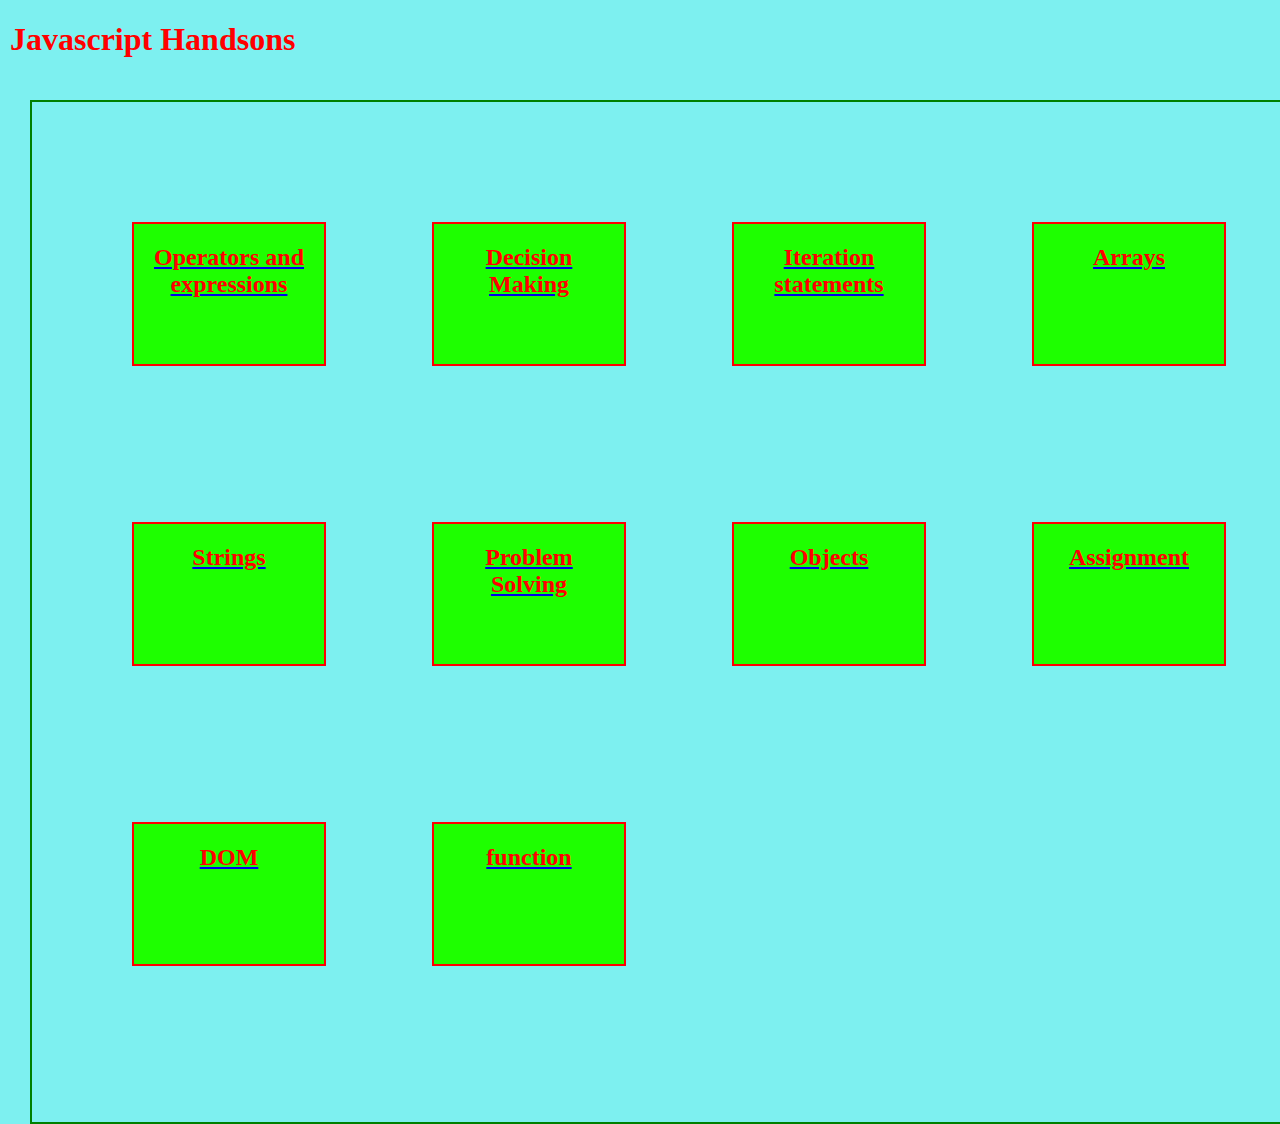
<file: index.html>
<!DOCTYPE html>
<html lang="en">
<head>
    <title>Javascript Handson EA23</title>
    <script src="index.js"></script>
    <link rel="stylesheet" href="style.css">
    
</head>
<body>
<h1>Javascript Handsons</h1>

<div class="head">

<div class="h1">
    <a href="OE.html"><h2>Operators and expressions</h2></a>
</div>

<div class="h2">
        <a href="DC.html"><h2>Decision Making</h2></a>
</div>

<div class="h3">
  <a href="IS.html"><h2>Iteration statements</h2></a>
</div>

<div class="h4">
   <a href="Arrays.html"> <h2>Arrays</h2></a>
</div>

<div class="h5">
        <a href="Strings.html"><h2>Strings</h2></a>
</div>

<div class="h6">
        <a href="Ps.html"><h2>Problem Solving</h2></a>
</div>

<div class="h7">
        <a href="Objects.html"><h2>Objects</h2></a>
        </div>

<div class="h8">
        <a href="Assignments.html"><h2>Assignment</h2></a>
        </div>
<div class="h9">
        <a href="dom.html"><h2>DOM</h2></a>
</div>

<div class="h10">
                <a href="function.html"><h2>function</h2></a>
        </div>














</div>
    
</body>
</html>
</file>
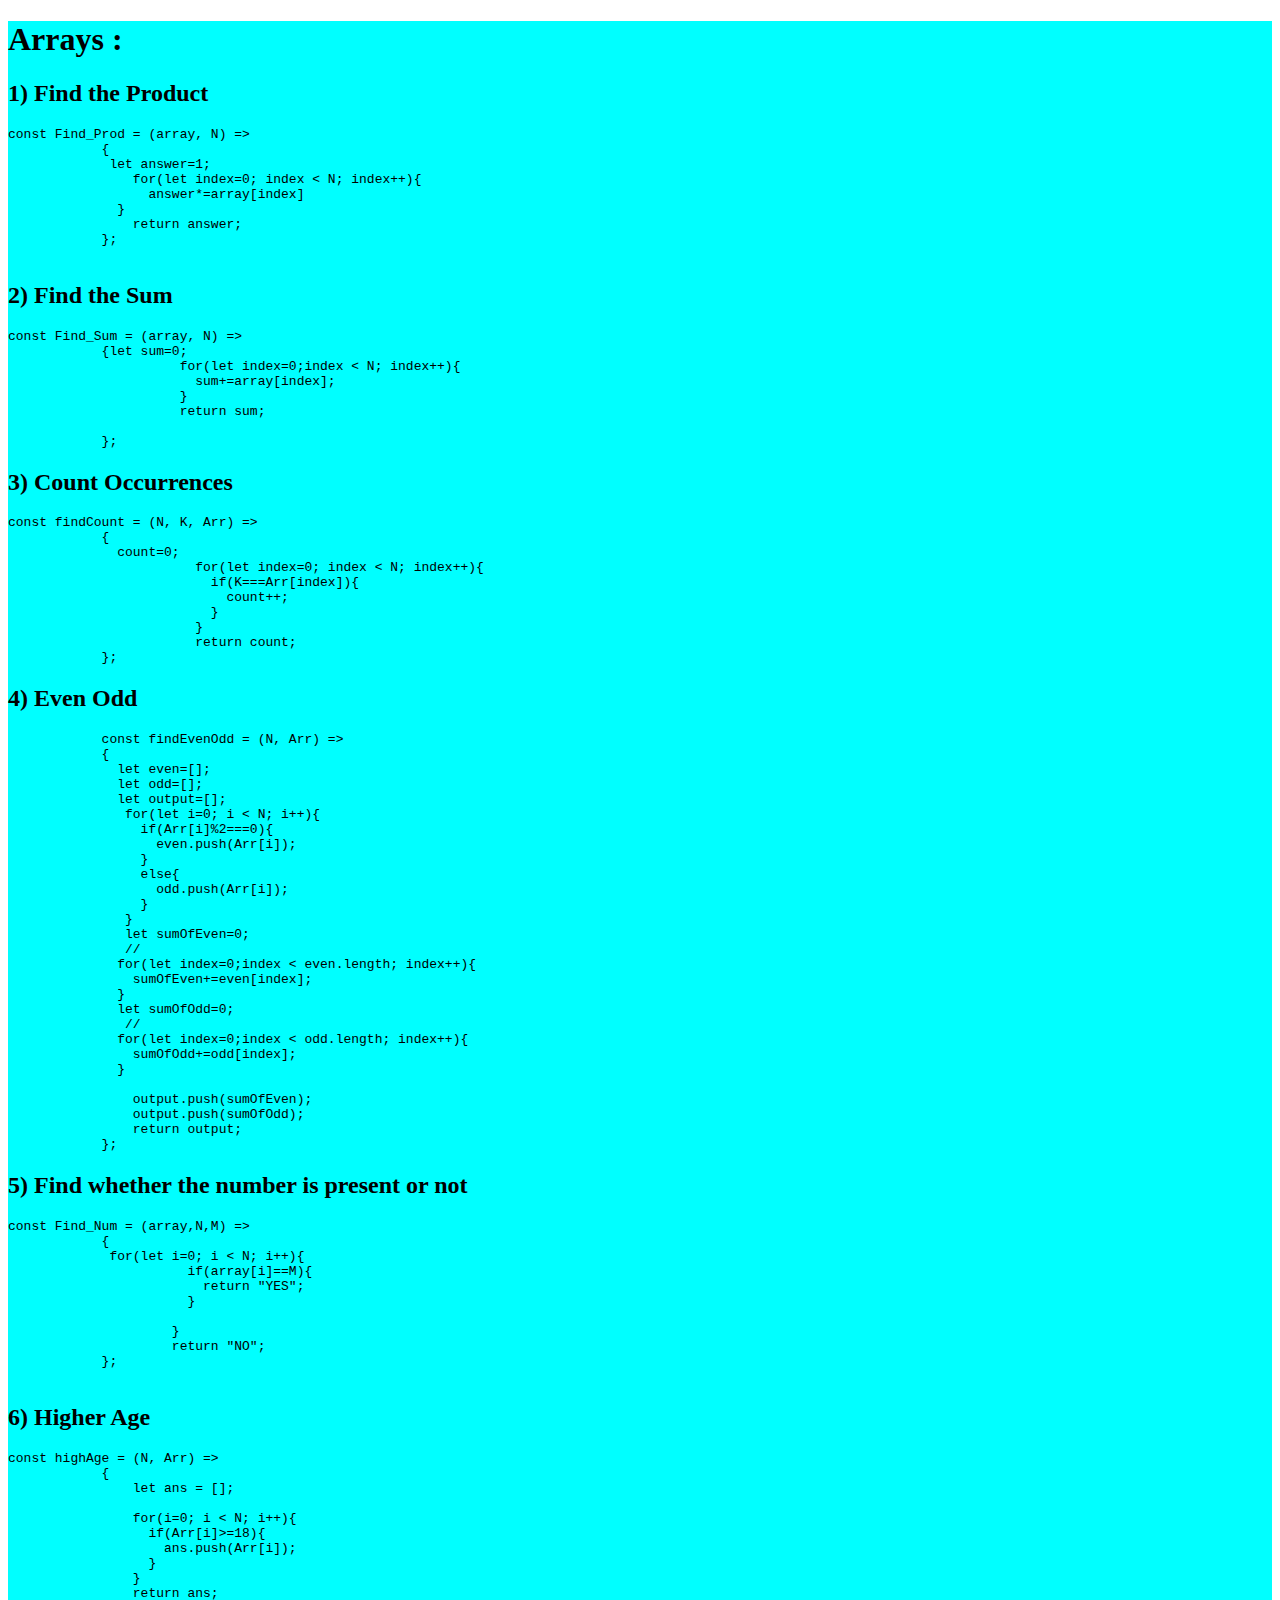
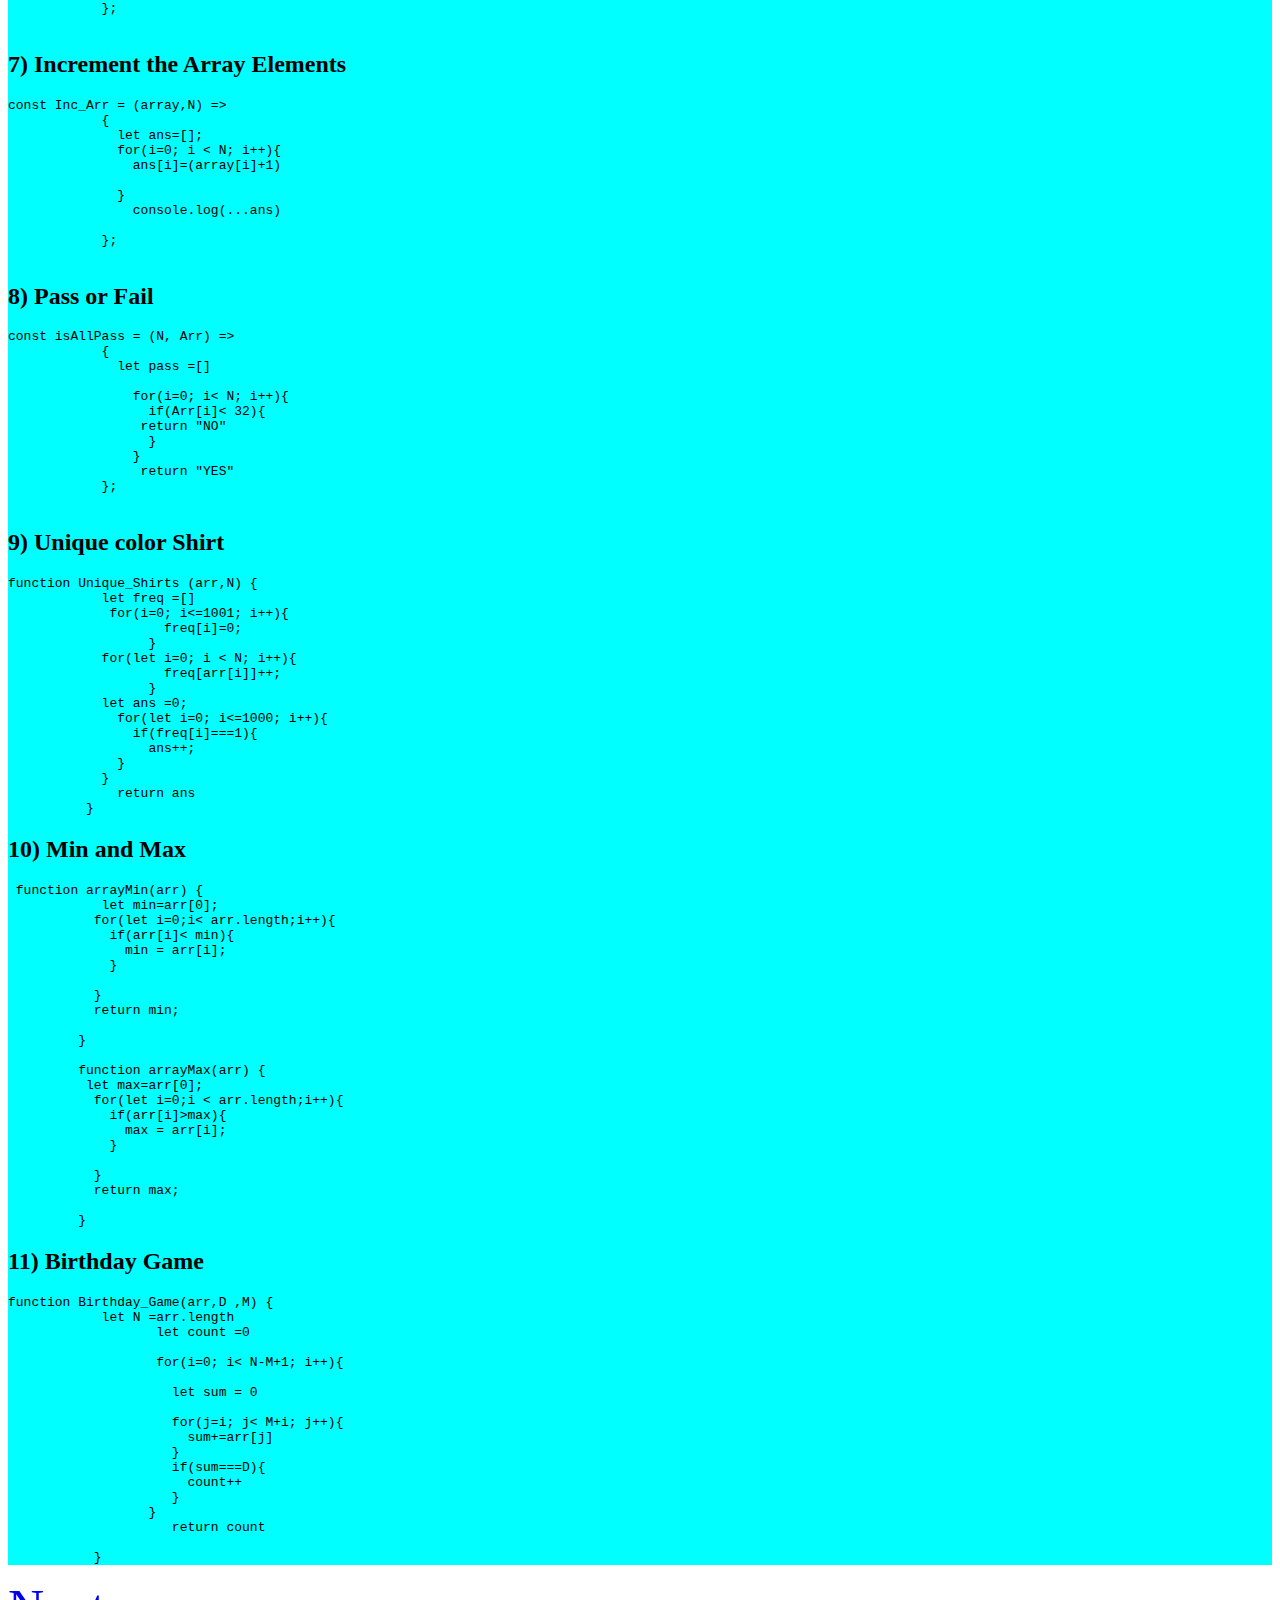
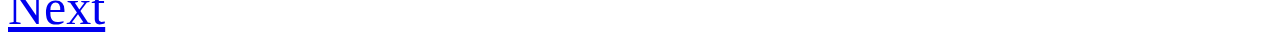
<file: Arrays.html>
<!DOCTYPE html>
<html lang="en">
<head>
    <title>Arrays</title>
    <style>
        .handson{
        background-color: aqua;
    }
    a{
        font-size: 50px;
    }
    </style>
    
</head>
<body>
  <div class="handson">
    <h1>Arrays :</h1>
    <h2>1) Find the Product</h2>
    <pre>const Find_Prod = (array, N) => 
            {
             let answer=1;
                for(let index=0; index < N; index++){
                  answer*=array[index]
              }
                return answer;
            };
             </pre>
    <h2>2) Find the Sum</h2>
    <pre>const Find_Sum = (array, N) => 
            {let sum=0;
                      for(let index=0;index < N; index++){
                        sum+=array[index];
                      }
                      return sum; 
            
            };</pre>
    <h2>3) Count Occurrences</h2>
    <pre>const findCount = (N, K, Arr) => 
            {
              count=0;
                        for(let index=0; index < N; index++){
                          if(K===Arr[index]){
                            count++;
                          }
                        }
                        return count;  
            };</pre>
    <h2>4) Even Odd</h2>
    <pre>
            const findEvenOdd = (N, Arr) => 
            {
              let even=[];
              let odd=[];
              let output=[];
               for(let i=0; i < N; i++){
                 if(Arr[i]%2===0){
                   even.push(Arr[i]);
                 }
                 else{
                   odd.push(Arr[i]);
                 }
               }
               let sumOfEven=0;
               //
              for(let index=0;index < even.length; index++){
                sumOfEven+=even[index];
              }
              let sumOfOdd=0;
               //
              for(let index=0;index < odd.length; index++){
                sumOfOdd+=odd[index];
              }
             
                output.push(sumOfEven);
                output.push(sumOfOdd);
                return output;  
            };</pre>
    <h2>5) Find whether the number is present or not</h2>
    <pre>const Find_Num = (array,N,M) => 
            {
             for(let i=0; i < N; i++){
                       if(array[i]==M){
                         return "YES";
                       }
                       
                     }
                     return "NO"; 
            };
             </pre>
    <h2>6) Higher Age</h2>
    <pre>const highAge = (N, Arr) => 
            {
                let ans = [];
                
                for(i=0; i < N; i++){
                  if(Arr[i]>=18){
                    ans.push(Arr[i]);
                  }
                }
                return ans;
            };
             </pre>
    <h2>7) Increment the Array Elements</h2>
    <pre>const Inc_Arr = (array,N) => 
            {
              let ans=[];
              for(i=0; i < N; i++){
                ans[i]=(array[i]+1)
                
              }
                console.log(...ans)
            
            };
             </pre>
    <h2>8) Pass or Fail</h2>
    <pre>const isAllPass = (N, Arr) => 
            {
              let pass =[]
                
                for(i=0; i< N; i++){
                  if(Arr[i]< 32){
                 return "NO"
                  }
                }
                 return "YES"  
            };
             </pre>
    <h2>9) Unique color Shirt</h2>
    <pre>function Unique_Shirts (arr,N) {
            let freq =[]
             for(i=0; i<=1001; i++){
                    freq[i]=0;
                  }
            for(let i=0; i < N; i++){
                    freq[arr[i]]++;
                  }
            let ans =0;
              for(let i=0; i<=1000; i++){
                if(freq[i]===1){
                  ans++;
              }
            }
              return ans
          }</pre>
    <h2>10) Min and Max</h2>
    <pre> function arrayMin(arr) {
            let min=arr[0];
           for(let i=0;i< arr.length;i++){
             if(arr[i]< min){
               min = arr[i];
             }
             
           }
           return min;
           
         }
         
         function arrayMax(arr) {
          let max=arr[0];
           for(let i=0;i < arr.length;i++){
             if(arr[i]>max){
               max = arr[i];
             }
             
           }
           return max;
         
         }</pre>
    <h2>11) Birthday Game</h2>
    <pre>function Birthday_Game(arr,D ,M) {
            let N =arr.length
                   let count =0
                   
                   for(i=0; i< N-M+1; i++){
                     
                     let sum = 0
                     
                     for(j=i; j< M+i; j++){
                       sum+=arr[j]
                     }
                     if(sum===D){
                       count++
                     }
                  }
                     return count
           
           }</pre>
          </div>
           <a href="Strings.html">Next</a>
    
</body>
</html>
</file>
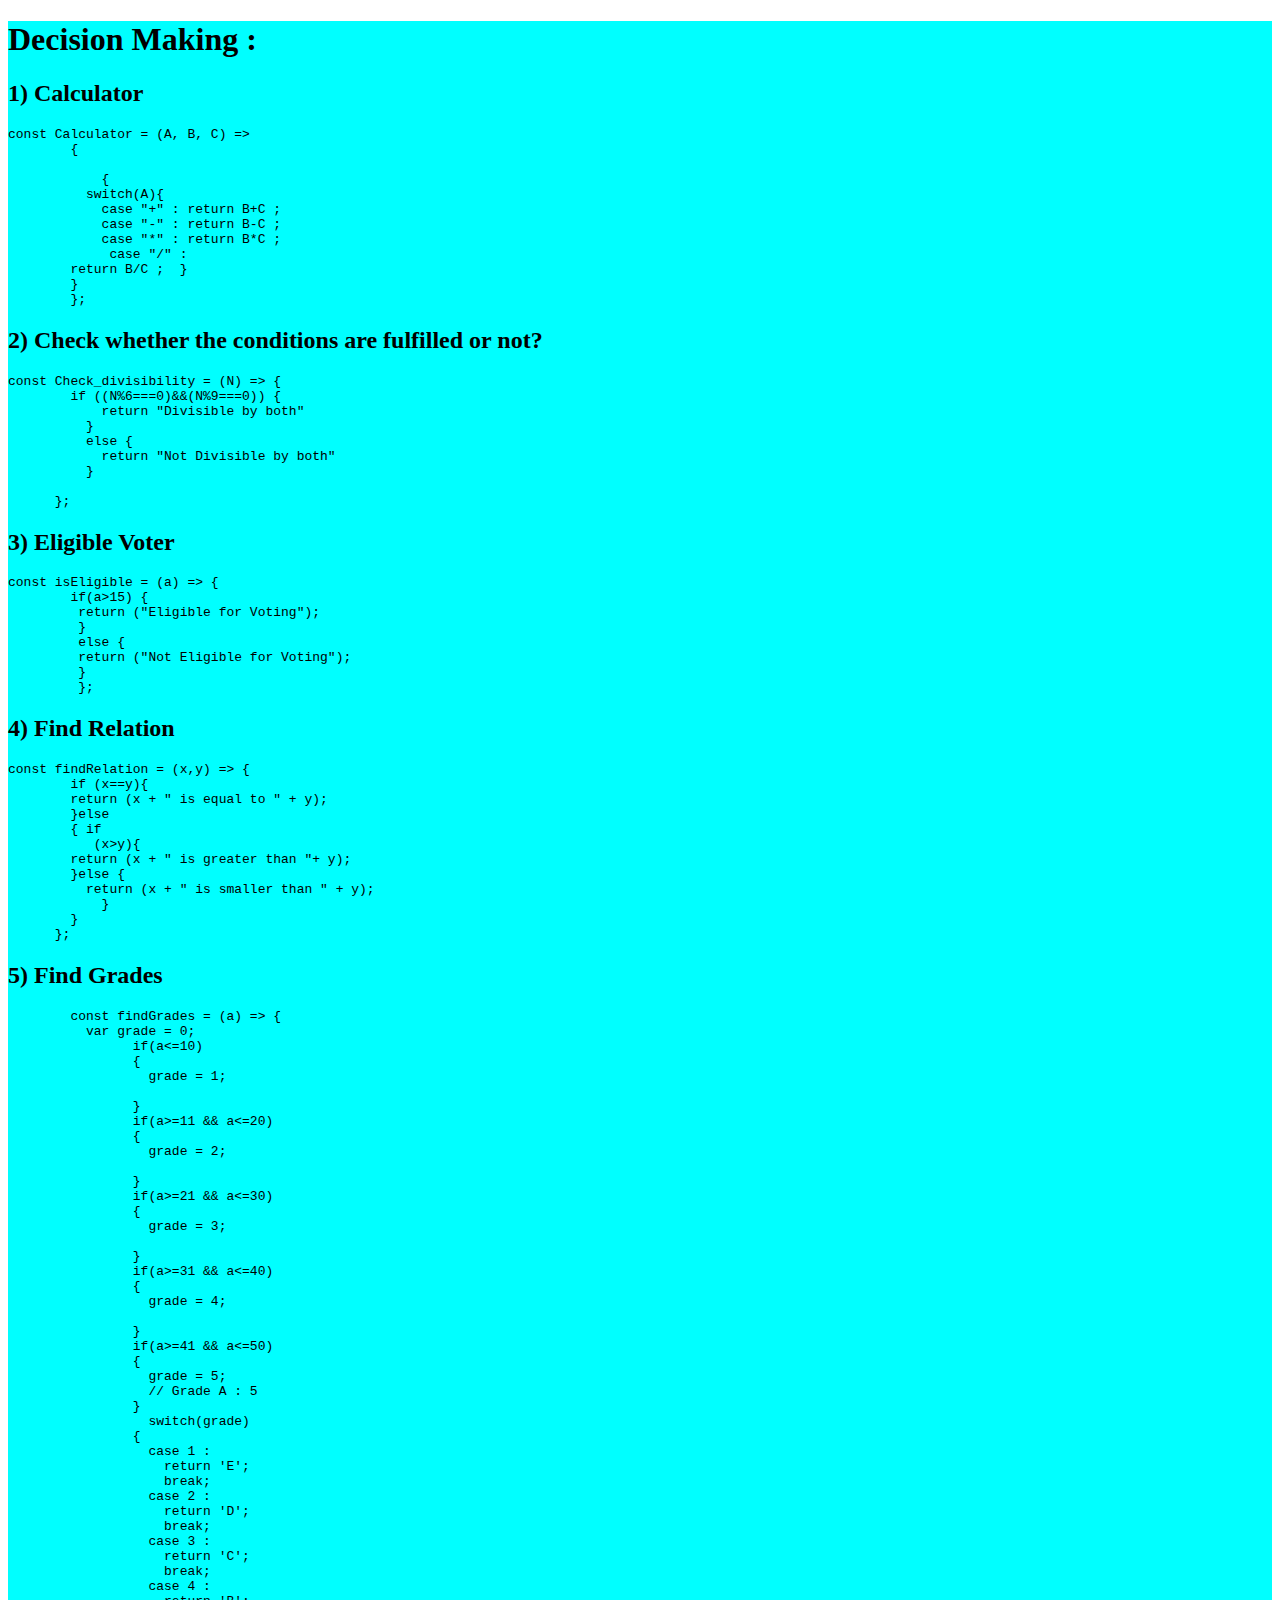
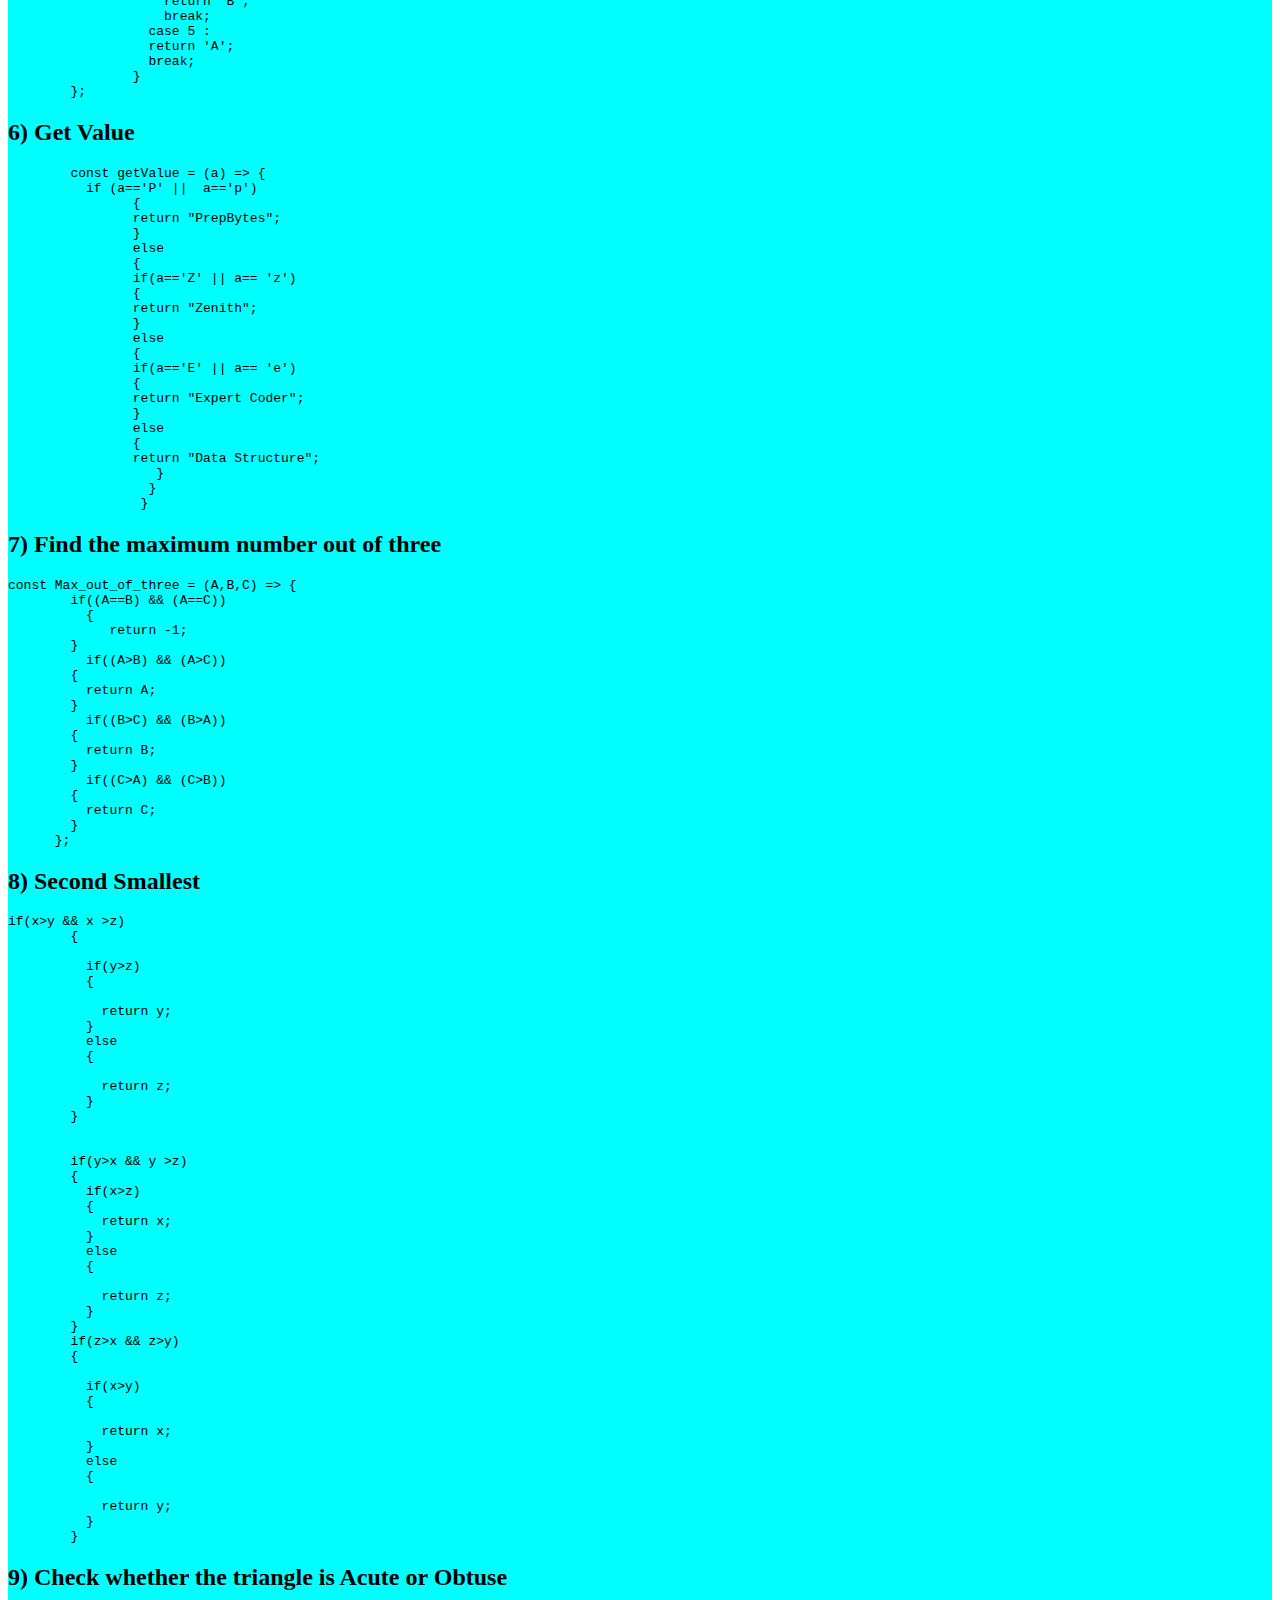
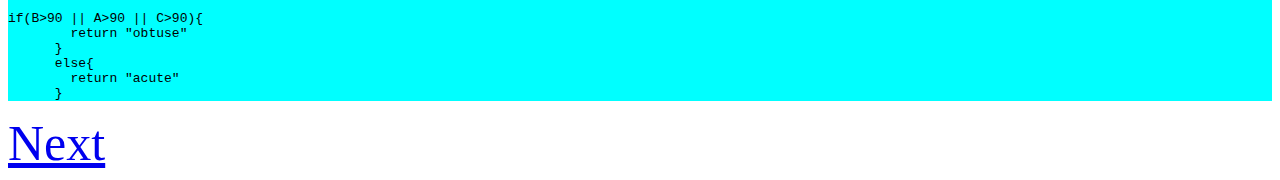
<file: DC.html>
<!DOCTYPE html>
<html lang="en">
<head>
    <title>Decision Making</title>
    <style>
        .handson{
        background-color: aqua;
    }
    a{
        font-size: 50px;
    }
    </style>
</head>
<body>
  <div class="handson">
    <h1>Decision Making :</h1>
    <h2>1) Calculator</h2>
    <pre>const Calculator = (A, B, C) => 
        {
         
            {
          switch(A){
            case "+" : return B+C ;
            case "-" : return B-C ;
            case "*" : return B*C ;
             case "/" :
        return B/C ;  }
        }
        };</pre>
    <h2>2) Check whether the conditions are fulfilled or not?</h2>
    <pre>const Check_divisibility = (N) => {
        if ((N%6===0)&&(N%9===0)) {
            return "Divisible by both"
          }
          else {
            return "Not Divisible by both"
          }
          
      };</pre>
    <h2>3) Eligible Voter</h2>
    <pre>const isEligible = (a) => {
        if(a>15) {
         return ("Eligible for Voting");
         }
         else {
         return ("Not Eligible for Voting");
         }
         };</pre>
    <h2>4) Find Relation</h2>
    <pre>const findRelation = (x,y) => {
        if (x==y){
        return (x + " is equal to " + y);
        }else
        { if
           (x>y){
        return (x + " is greater than "+ y);
        }else {
          return (x + " is smaller than " + y);
            }
        }  
      };</pre>
    <h2>5) Find Grades</h2>
    <pre>
        const findGrades = (a) => {
          var grade = 0; 
                if(a<=10)
                {
                  grade = 1;
                
                }
                if(a>=11 && a<=20)
                {
                  grade = 2;
              
                }
                if(a>=21 && a<=30)
                {
                  grade = 3;
                  
                }
                if(a>=31 && a<=40)
                {
                  grade = 4;
                
                }
                if(a>=41 && a<=50)
                {
                  grade = 5;
                  // Grade A : 5
                }
                  switch(grade) 
                {
                  case 1 : 
                    return 'E';
                    break;
                  case 2 : 
                    return 'D';
                    break;
                  case 3 : 
                    return 'C';
                    break;
                  case 4 : 
                    return 'B';
                    break;
                  case 5 : 
                  return 'A';
                  break;
                }
        };</pre>
    <h2>6) Get Value</h2>
    <pre>
        const getValue = (a) => {
          if (a=='P' ||  a=='p')
                {
                return "PrepBytes";
                }
                else
                {
                if(a=='Z' || a== 'z')
                {
                return "Zenith";
                }
                else
                {
                if(a=='E' || a== 'e')
                {
                return "Expert Coder";
                }
                else
                {
                return "Data Structure";
                   }
                  }
                 }</pre>
    <h2>7) Find the maximum number out of three</h2>   
    <pre>const Max_out_of_three = (A,B,C) => {
        if((A==B) && (A==C))
          {
             return -1;
        }
          if((A>B) && (A>C))
        {
          return A;
        }
          if((B>C) && (B>A))
        {
          return B;
        }
          if((C>A) && (C>B))
        {
          return C;
        }
      };</pre>  
    <h2>8) Second Smallest</h2>  
    <pre>if(x>y && x >z)
        {
          
          if(y>z)
          {
          
            return y;
          }
          else
          {
            
            return z;
          }
        }
      
        
        if(y>x && y >z)
        {
          if(x>z)
          {
            return x;
          }
          else
          {
           
            return z;
          }
        }
        if(z>x && z>y)
        {
          
          if(x>y)
          {
          
            return x;
          }
          else
          {
          
            return y;
          }
        }</pre>  
    <h2>9) Check whether the triangle is Acute or Obtuse</h2>  
    <pre>if(B>90 || A>90 || C>90){
        return "obtuse"
      }
      else{
        return "acute"
      }</pre>  
    </div>
      <a href="IS.html">Next</a>
</body>
</html>
</file>
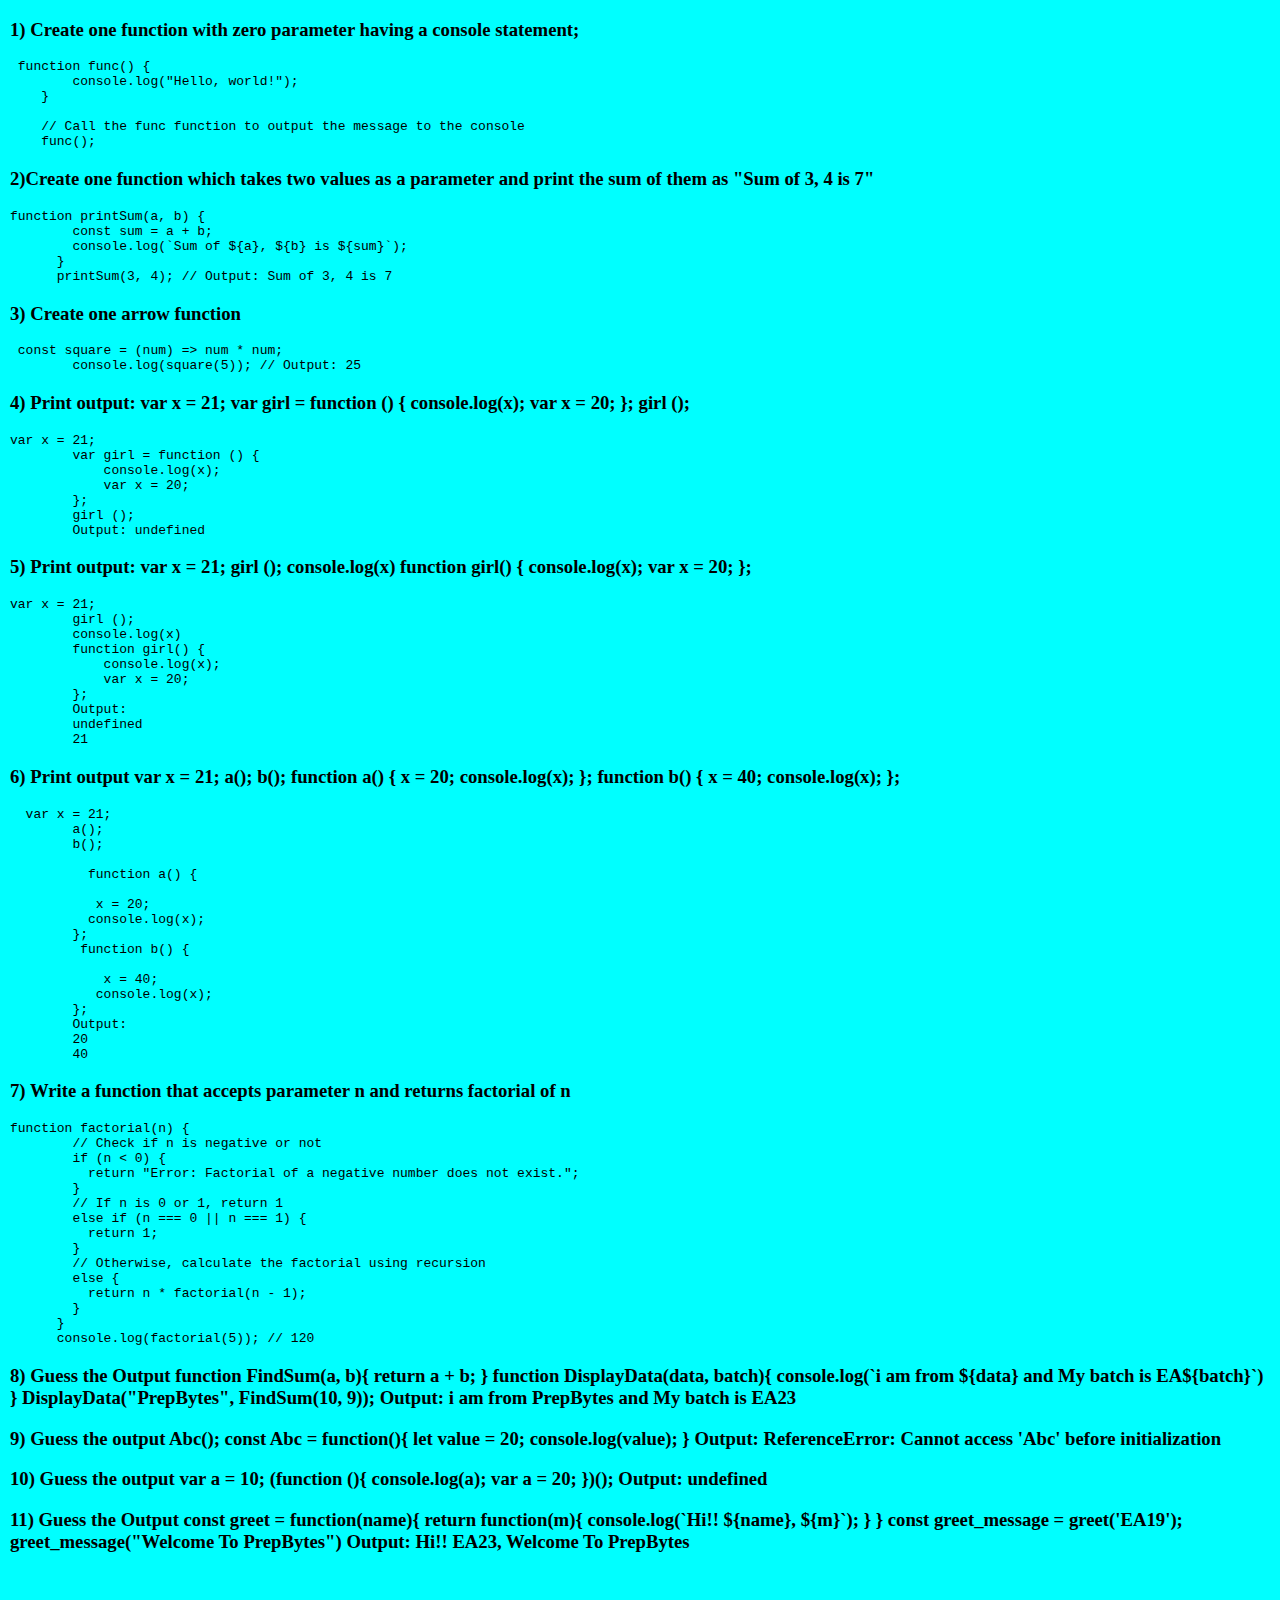
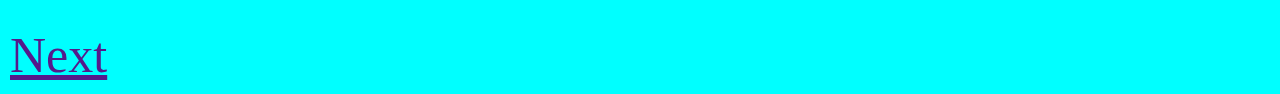
<file: function.html>
<!DOCTYPE html>
<html lang="en">
<head>
    <title>Functions</title>
    <script src="function.js"></script>
    <link rel="stylesheet" href="style.css">
    <style>
        body{
    background-color: aqua;
    color: black;
  }
  a{
        font-size: 50px;
    }
    </style>
</head>
<body>
    <h3>1) Create one function with zero parameter having a console statement;</h3>
    <pre> function func() {
        console.log("Hello, world!");
    }
        
    // Call the func function to output the message to the console
    func(); </pre>

    <h3>2)Create one function which takes two values as a parameter and print the sum of them as "Sum of 3, 4 is 7" </h3>
    <pre>function printSum(a, b) {
        const sum = a + b;
        console.log(`Sum of ${a}, ${b} is ${sum}`);
      }
      printSum(3, 4); // Output: Sum of 3, 4 is 7</pre>

    <h3>3) Create one arrow function</h3>
    <pre> const square = (num) => num * num;
        console.log(square(5)); // Output: 25</pre>
    
    <h3>4) 	Print output:
        var x = 21;
        var girl = function () {
        console.log(x);
        var x = 20;
        };
        girl ();</h3>
    <pre>var x = 21;
        var girl = function () {
            console.log(x);
            var x = 20;
        };
        girl ();
        Output: undefined</pre>

    <h3>5) 	Print output:
        var x = 21;
        girl ();
        console.log(x)
        function girl() {
        console.log(x);
        var x = 20;
        };</h3>

    <pre>var x = 21;
        girl ();
        console.log(x)
        function girl() {
            console.log(x);
            var x = 20;
        };
        Output:  
        undefined
        21</pre>

    <h3>6) 	Print output

        var x = 21;
        a();
        b();
        
        function a() {
        
        x = 20;
        console.log(x);
        };
        function b() {
        
        x = 40;
        console.log(x);
        };</h3>

    <pre>  var x = 21;
        a();
        b();
        
          function a() {
            
           x = 20;
          console.log(x);
        };
         function b() {
            
            x = 40;
           console.log(x);
        };
        Output:  
        20
        40</pre>

    <h3>7) Write a function that accepts parameter n and returns factorial of n</h3>
    <pre>function factorial(n) {
        // Check if n is negative or not
        if (n < 0) {
          return "Error: Factorial of a negative number does not exist.";
        }
        // If n is 0 or 1, return 1
        else if (n === 0 || n === 1) {
          return 1;
        }
        // Otherwise, calculate the factorial using recursion
        else {
          return n * factorial(n - 1);
        }
      }
      console.log(factorial(5)); // 120</pre>

    <h3>8) Guess the Output

        function FindSum(a, b){
        return a + b;
        }
        
        function DisplayData(data, batch){
        console.log(`i am from ${data} and My batch is EA${batch}`)
        }
        
        DisplayData("PrepBytes", FindSum(10, 9));
    Output:  
    i am from PrepBytes and My batch is EA23</h3>

    <h3>9) Guess the output

        Abc();
        const Abc = function(){
        let value = 20;
        console.log(value);
        }

            Output:  
ReferenceError: Cannot access 'Abc' before initialization</h3>

<h3>10) Guess the output

    var a = 10;
  (function (){
      console.log(a);
      var a = 20;
  })();
    Output:  
    undefined</h3>

<h3>11) Guess the Output
    const greet = function(name){
    return function(m){
    
    console.log(`Hi!! ${name}, ${m}`);
    }
    }
    
    const greet_message = greet('EA19');
    greet_message("Welcome To PrepBytes")
    Output:  
    Hi!! EA23, Welcome To PrepBytes</h3>

    <br> <br> <br>


    <a href="">Next</a>

</body>
</html>
</file>
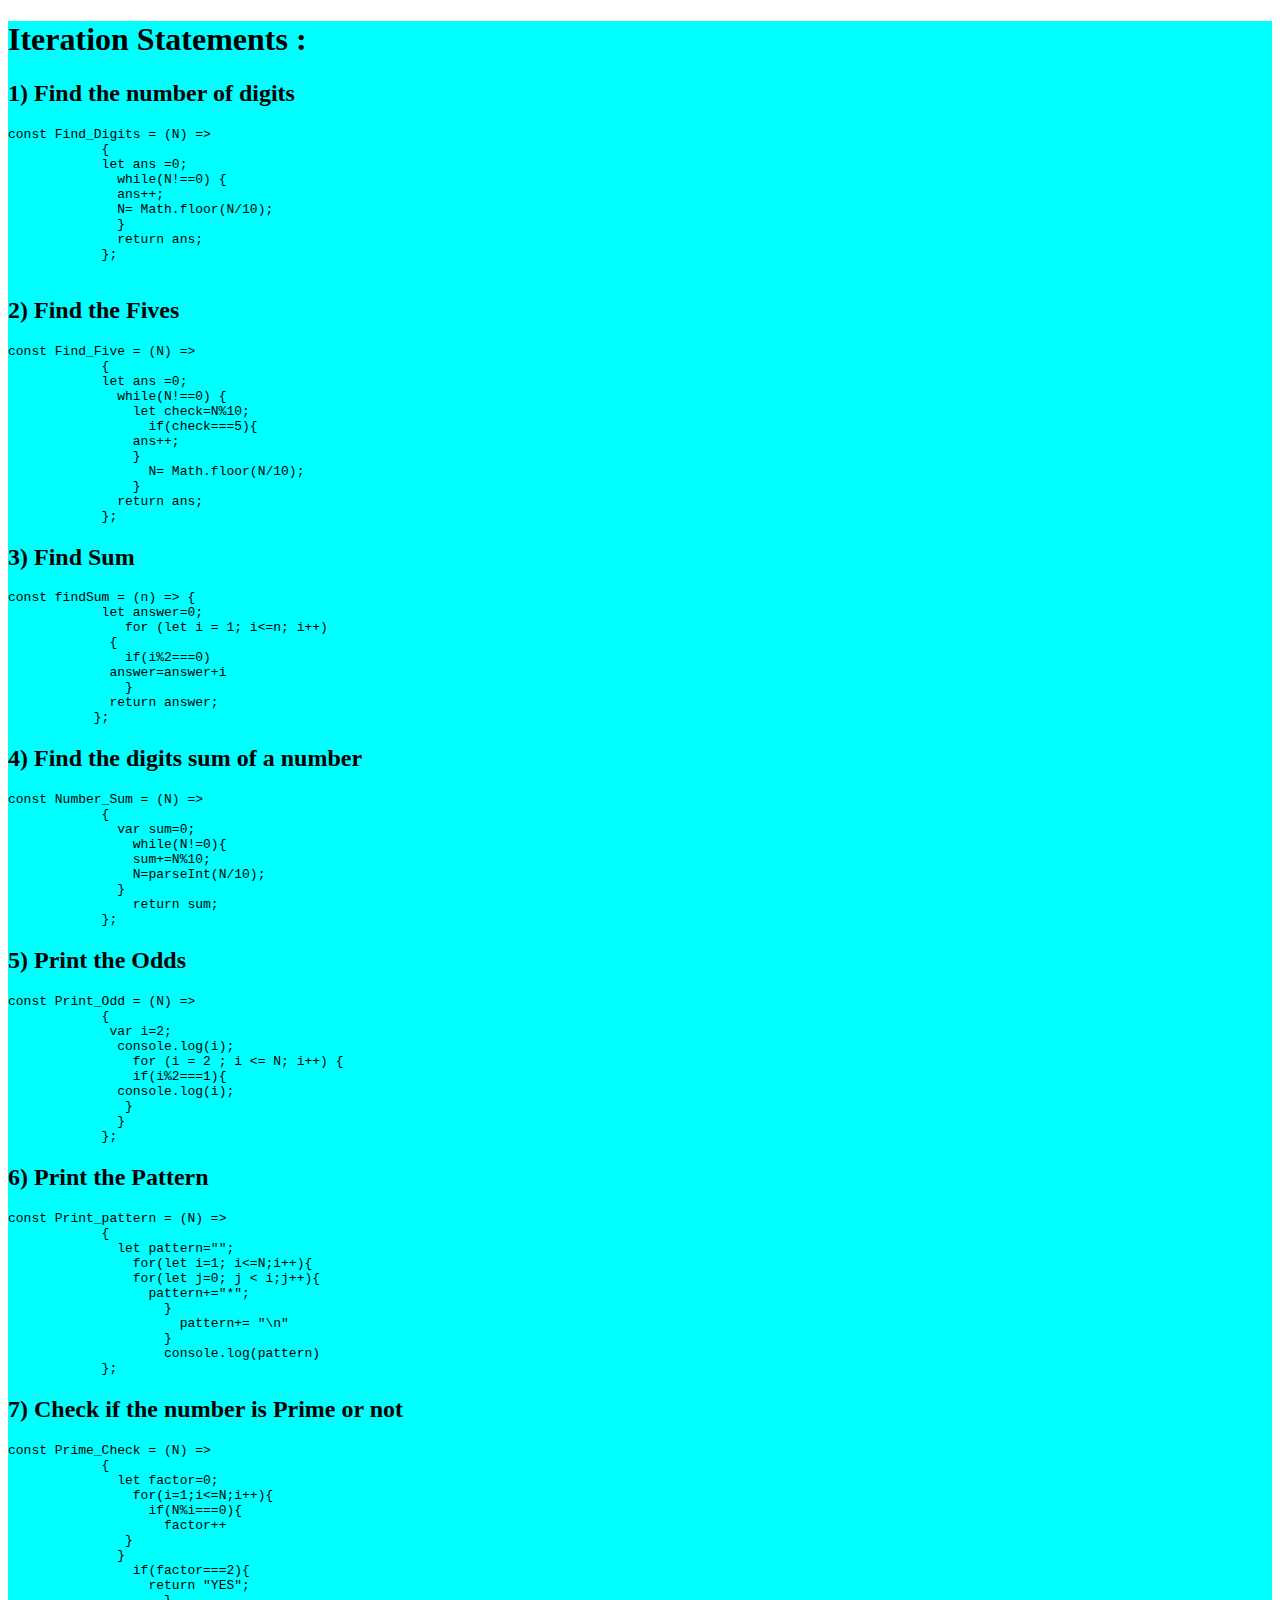
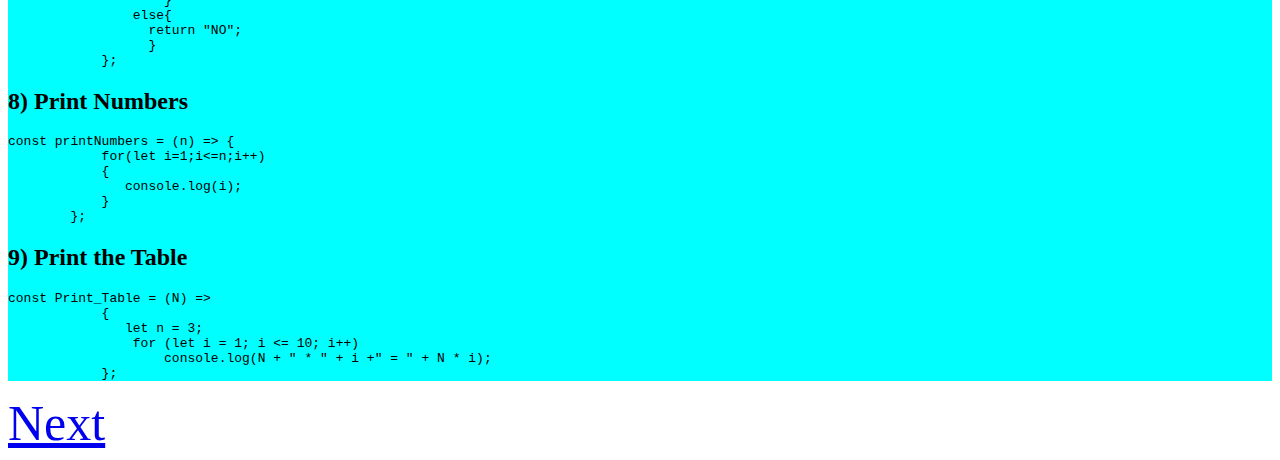
<file: IS.html>
<!DOCTYPE html>
<html lang="en">
<head>
    <title>Iteration Statements</title>
    <style>
        .handson{
        background-color: aqua;
    }
    a{
        font-size: 50px;
    }
    </style>
</head>
<body>
    <div class="handson">
      <h1>Iteration Statements :</h1>
    <h2>1) Find the number of digits</h2>
    <pre>const Find_Digits = (N) => 
            {
            let ans =0;
              while(N!==0) {
              ans++;
              N= Math.floor(N/10);
              }
              return ans;	 
            };
            </pre>
    <h2>2) Find the Fives</h2>
    <pre>const Find_Five = (N) => 
            {
            let ans =0;
              while(N!==0) {
                let check=N%10;
                  if(check===5){
                ans++;
                }
                  N= Math.floor(N/10);
                }
              return ans;
            };</pre>
    <h2>3) Find Sum</h2>
    <pre>const findSum = (n) => {
            let answer=0;
               for (let i = 1; i<=n; i++) 
             {
               if(i%2===0)
             answer=answer+i
               }
             return answer;
           };</pre>
    <h2>4) Find the digits sum of a number</h2>
    <pre>const Number_Sum = (N) => 
            {
              var sum=0;
                while(N!=0){
                sum+=N%10;
                N=parseInt(N/10);
              }
                return sum;
            };</pre>
    <h2>5) Print the Odds</h2>
    <pre>const Print_Odd = (N) => 
            {
             var i=2;
              console.log(i);
                for (i = 2 ; i <= N; i++) {
                if(i%2===1){
              console.log(i);
               }
              } 
            };</pre>
    <h2>6) Print the Pattern</h2>
    <pre>const Print_pattern = (N) => 
            {
              let pattern="";
                for(let i=1; i<=N;i++){
                for(let j=0; j < i;j++){
                  pattern+="*";
                    }
                      pattern+= "\n"
                    }
                    console.log(pattern)
            };</pre>
    <h2>7) Check if the number is Prime or not</h2>
    <pre>const Prime_Check = (N) => 
            {
              let factor=0;
                for(i=1;i<=N;i++){
                  if(N%i===0){
                    factor++
               }
              }
                if(factor===2){
                  return "YES";
                    }
                else{
                  return "NO";
                  }
            };</pre>
    <h2>8) Print Numbers</h2>
    <pre>const printNumbers = (n) => {
            for(let i=1;i<=n;i++)
            {
               console.log(i);
            }
        };</pre>
    <h2>9) Print the Table</h2>
    <pre>const Print_Table = (N) => 
            {
               let n = 3;
                for (let i = 1; i <= 10; i++)
                    console.log(N + " * " + i +" = " + N * i);
            };</pre>
          </div>
  <a href="Arrays.html">Next</a>
</body>
</html>
</file>
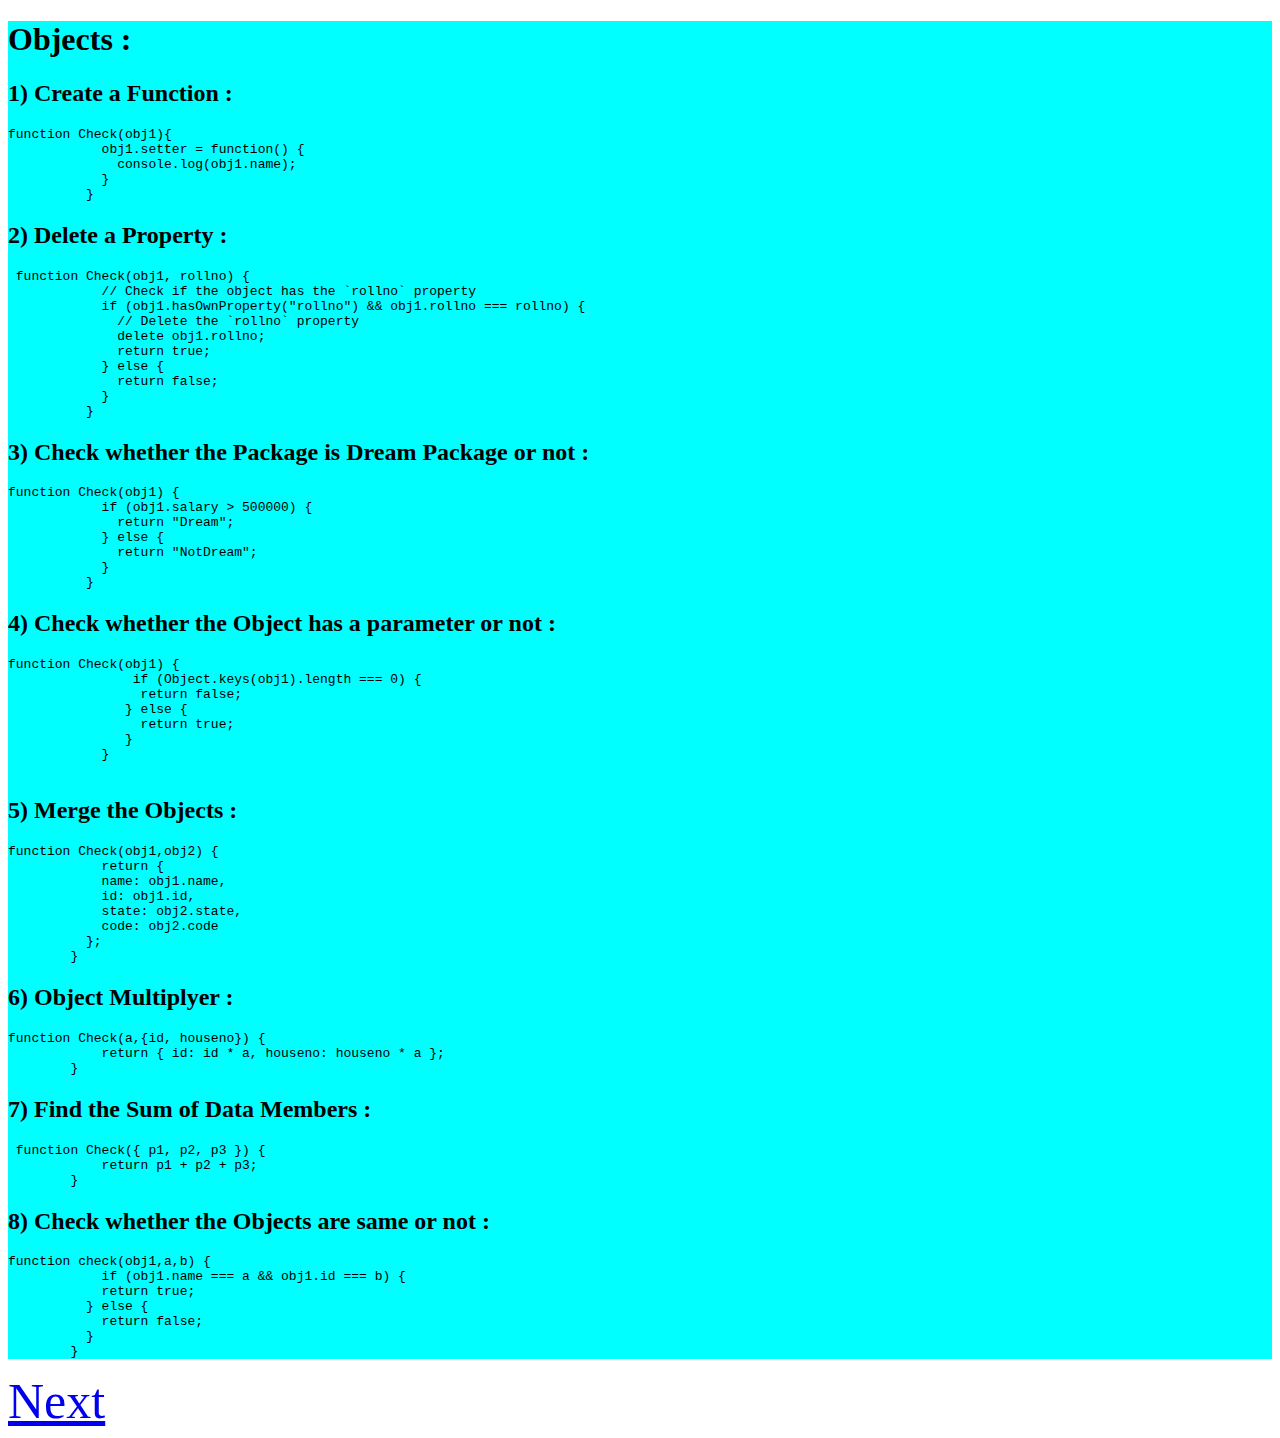
<file: Objects.html>
<!DOCTYPE html>
<html lang="en">
<head>
    <title>Objects</title>
    <style>
        .handson{
        background-color: aqua;
    }
    a{
        font-size: 50px;
    }
    </style>
</head>
<body>
    <div class="handson">
      <h1>Objects :</h1>
    <h2>1) Create a Function :</h2>
    <pre>function Check(obj1){
            obj1.setter = function() {
              console.log(obj1.name);
            }
          }</pre>

    <h2>2) Delete a Property : </h2>
    <pre> function Check(obj1, rollno) {
            // Check if the object has the `rollno` property
            if (obj1.hasOwnProperty("rollno") && obj1.rollno === rollno) {
              // Delete the `rollno` property
              delete obj1.rollno;
              return true;
            } else {
              return false;
            }   
          }</pre>

    <h2>3) Check whether the Package is Dream Package or not :</h2>
    <pre>function Check(obj1) {
            if (obj1.salary > 500000) {
              return "Dream";
            } else {
              return "NotDream";
            }
          }</pre>

    <h2>4) Check whether the Object has a parameter or not : </h2>
    <pre>function Check(obj1) {
                if (Object.keys(obj1).length === 0) {
                 return false;
               } else {
                 return true;
               }
            }
        </pre>

    <h2>5) Merge the Objects :</h2>
    <pre>function Check(obj1,obj2) {
            return {
            name: obj1.name,
            id: obj1.id,
            state: obj2.state,
            code: obj2.code
          };
        }</pre>

    <h2>6) Object Multiplyer :</h2>
    <pre>function Check(a,{id, houseno}) {    
            return { id: id * a, houseno: houseno * a };
        }</pre>

    <h2>7) Find the Sum of Data Members :</h2>
    <pre> function Check({ p1, p2, p3 }) {    
            return p1 + p2 + p3;
        }</pre>
    
    <h2>8) Check whether the Objects are same or not :</h2>
    <pre>function check(obj1,a,b) {
            if (obj1.name === a && obj1.id === b) {
            return true;
          } else {
            return false;
          }
        }</pre>
      </div>
      <a href="Assignments.html">Next</a>
</body>
</html>
</file>
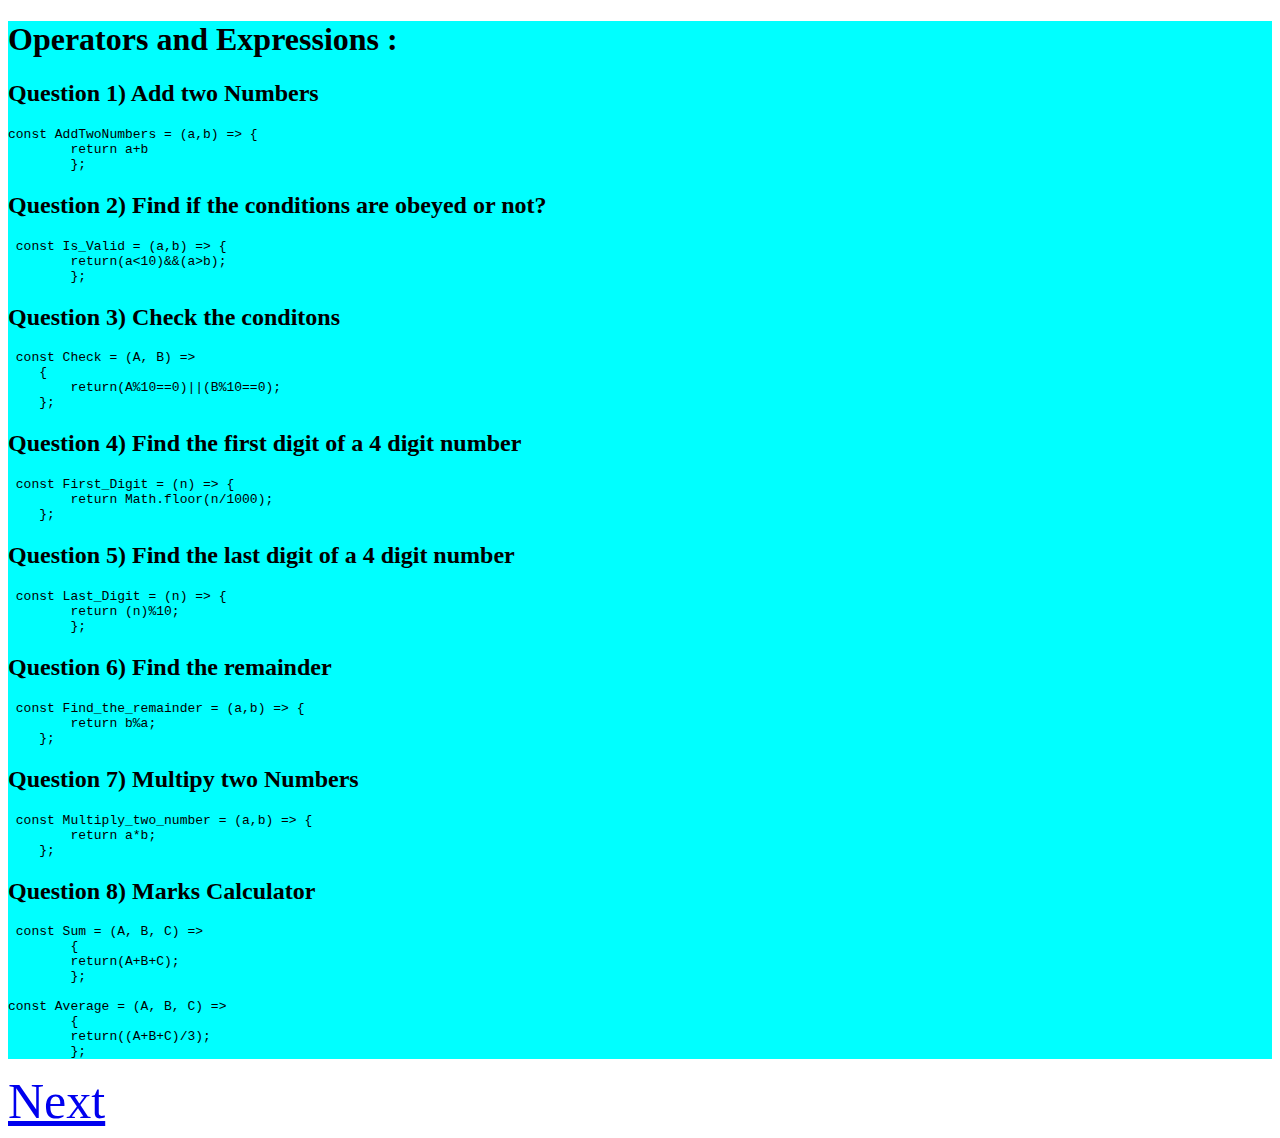
<file: OE.html>
<!DOCTYPE html>
<html lang="en">
<head>
    <title>Operators and Expressions</title>
    <style>
        
    .handson{
    background-color: aqua;
}
a{
    font-size: 50px;
}
</style>

</head>
<body>
    <div class="handson">
        <h1>Operators and Expressions :</h1>
        <h2>Question 1) Add two Numbers</h2>
    <pre>const AddTwoNumbers = (a,b) => {
        return a+b
        };</pre>    
<h2>Question 2) Find if the conditions are obeyed or not?</h2>
    <pre> const Is_Valid = (a,b) => {
        return(a<10)&&(a>b);
        };</pre>
<h2>Question 3) Check the conditons</h2>
    <pre> const Check = (A, B) => 
    {
        return(A%10==0)||(B%10==0);
    };</pre>
<h2>Question 4) Find the first digit of a 4 digit number</h2>
    <pre> const First_Digit = (n) => {
        return Math.floor(n/1000);
    };</pre>
    
<h2>Question 5) Find the last digit of a 4 digit number</h2>
    <pre> const Last_Digit = (n) => {
        return (n)%10;
        };</pre>
    
<h2>Question 6) Find the remainder</h2>
   <pre> const Find_the_remainder = (a,b) => {
        return b%a;
    };</pre>
        
    
<h2>Question 7) Multipy two Numbers</h2>
    <pre> const Multiply_two_number = (a,b) => {
        return a*b;
    };</pre>
    
<h2>Question 8) Marks Calculator</h2>
       <pre> const Sum = (A, B, C) => 
        {
        return(A+B+C);
        };

const Average = (A, B, C) => 
        {
        return((A+B+C)/3);
        };</pre>
    </div>
<a href="DC.html">Next</a>
</body>
</html>
</file>
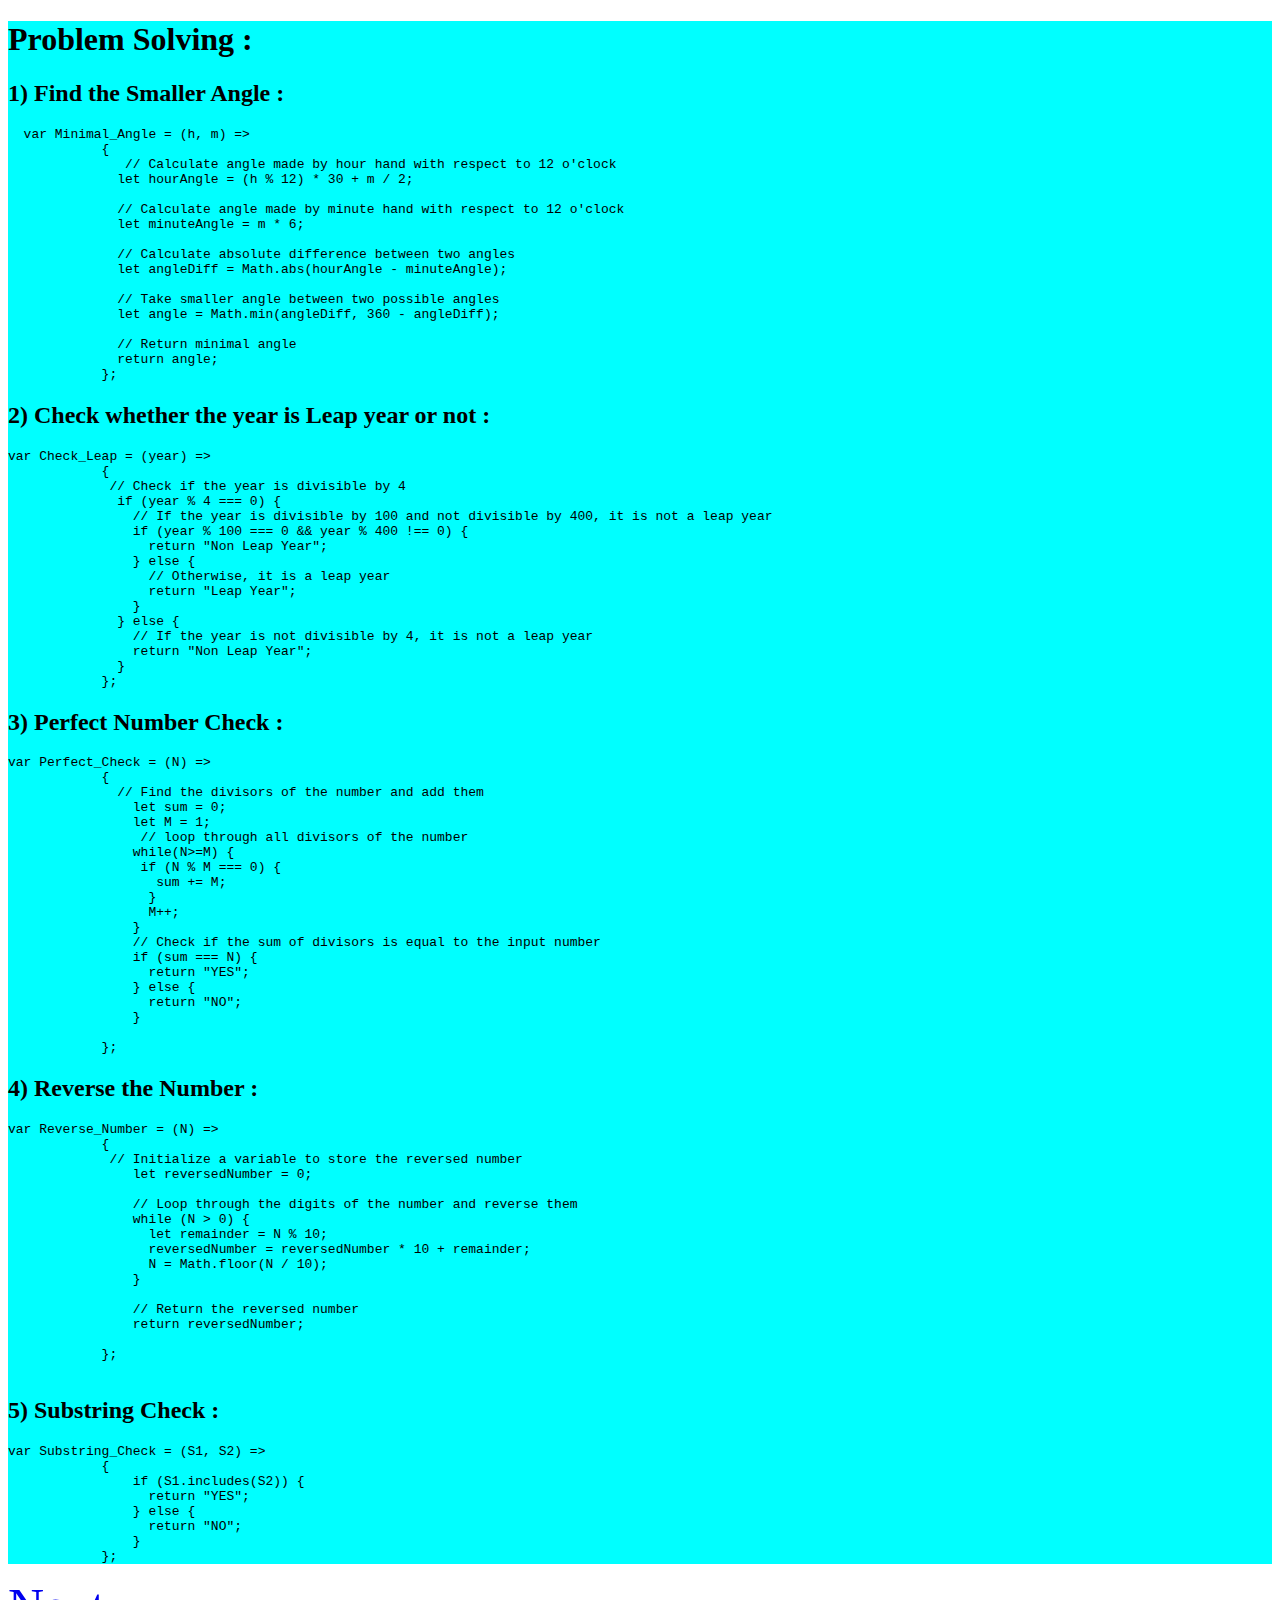
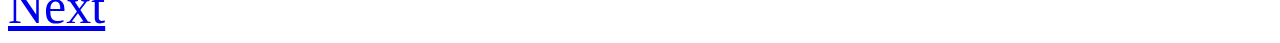
<file: Ps.html>
<!DOCTYPE html>
<html lang="en">
<head>
    <title>Problem Solving</title>
    <style>
        .handson{
        background-color: aqua;
    }
    a{
        font-size: 50px;
    }
    </style>
</head>
<body>
    <div class="handson">
      <h1>Problem Solving : </h1>
    <h2>1) Find the Smaller Angle : </h2>
    <pre>  var Minimal_Angle = (h, m) => 
            {
               // Calculate angle made by hour hand with respect to 12 o'clock
              let hourAngle = (h % 12) * 30 + m / 2;
              
              // Calculate angle made by minute hand with respect to 12 o'clock
              let minuteAngle = m * 6;
              
              // Calculate absolute difference between two angles
              let angleDiff = Math.abs(hourAngle - minuteAngle);
              
              // Take smaller angle between two possible angles
              let angle = Math.min(angleDiff, 360 - angleDiff);
              
              // Return minimal angle
              return angle;   
            };</pre>

    <h2>2) Check whether the year is Leap year or not :</h2>
    <pre>var Check_Leap = (year) => 
            {
             // Check if the year is divisible by 4
              if (year % 4 === 0) {
                // If the year is divisible by 100 and not divisible by 400, it is not a leap year
                if (year % 100 === 0 && year % 400 !== 0) {
                  return "Non Leap Year";
                } else {
                  // Otherwise, it is a leap year
                  return "Leap Year";
                }
              } else {
                // If the year is not divisible by 4, it is not a leap year
                return "Non Leap Year";
              }
            };</pre>
    
    <h2>3) Perfect Number Check :</h2>
    <pre>var Perfect_Check = (N) => 
            {
              // Find the divisors of the number and add them
                let sum = 0;
                let M = 1;
                 // loop through all divisors of the number
                while(N>=M) {
                 if (N % M === 0) {
                   sum += M;
                  }
                  M++;
                }
                // Check if the sum of divisors is equal to the input number
                if (sum === N) {
                  return "YES";
                } else {
                  return "NO";
                }    
                    
            };</pre>
            
    <h2>4) Reverse the Number :</h2>
    <pre>var Reverse_Number = (N) => 
            {
             // Initialize a variable to store the reversed number
                let reversedNumber = 0;
              
                // Loop through the digits of the number and reverse them
                while (N > 0) {
                  let remainder = N % 10;
                  reversedNumber = reversedNumber * 10 + remainder;
                  N = Math.floor(N / 10);
                }
              
                // Return the reversed number
                return reversedNumber; 
            
            };
             </pre>
    
    <h2>5) Substring Check :</h2>
    <pre>var Substring_Check = (S1, S2) => 
            {
                if (S1.includes(S2)) {
                  return "YES";
                } else {
                  return "NO";
                }   
            };</pre>
          </div>
          <a href="Objects.html">Next</a>
</body>
</html>
</file>
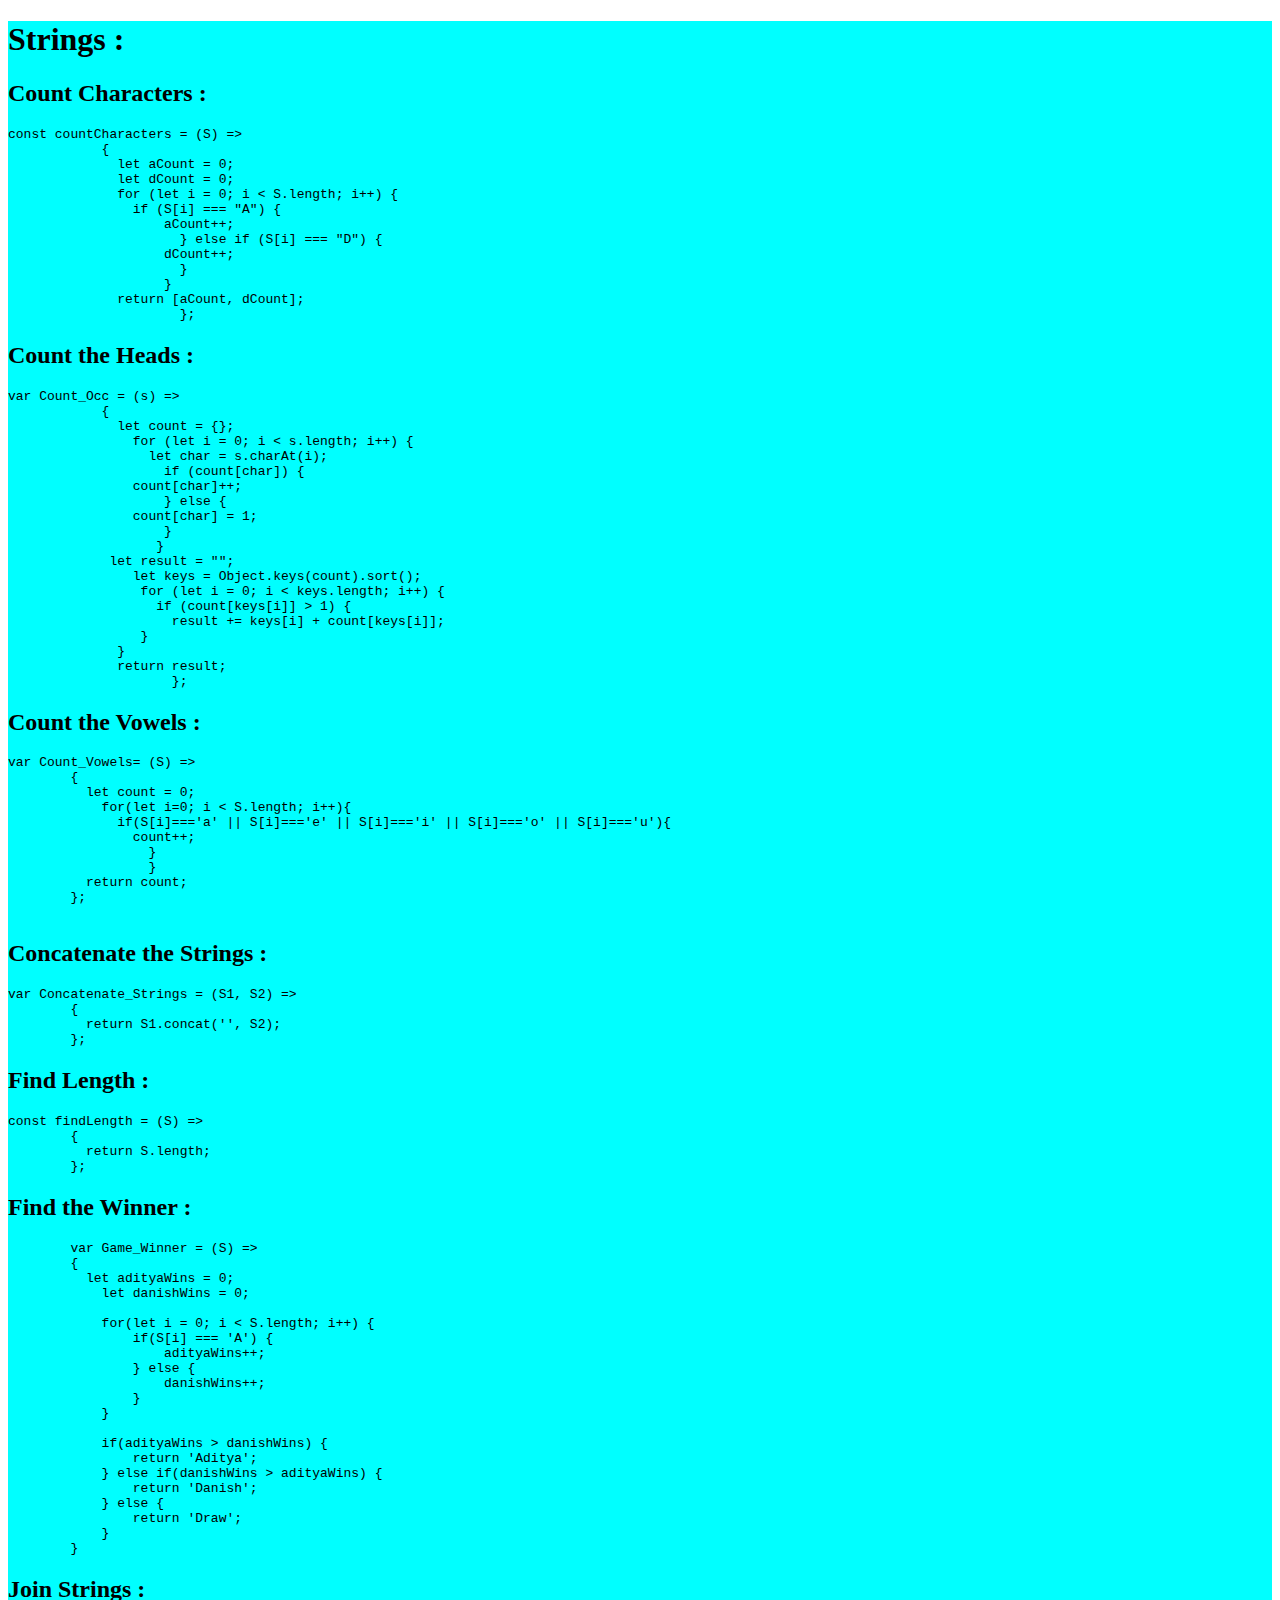
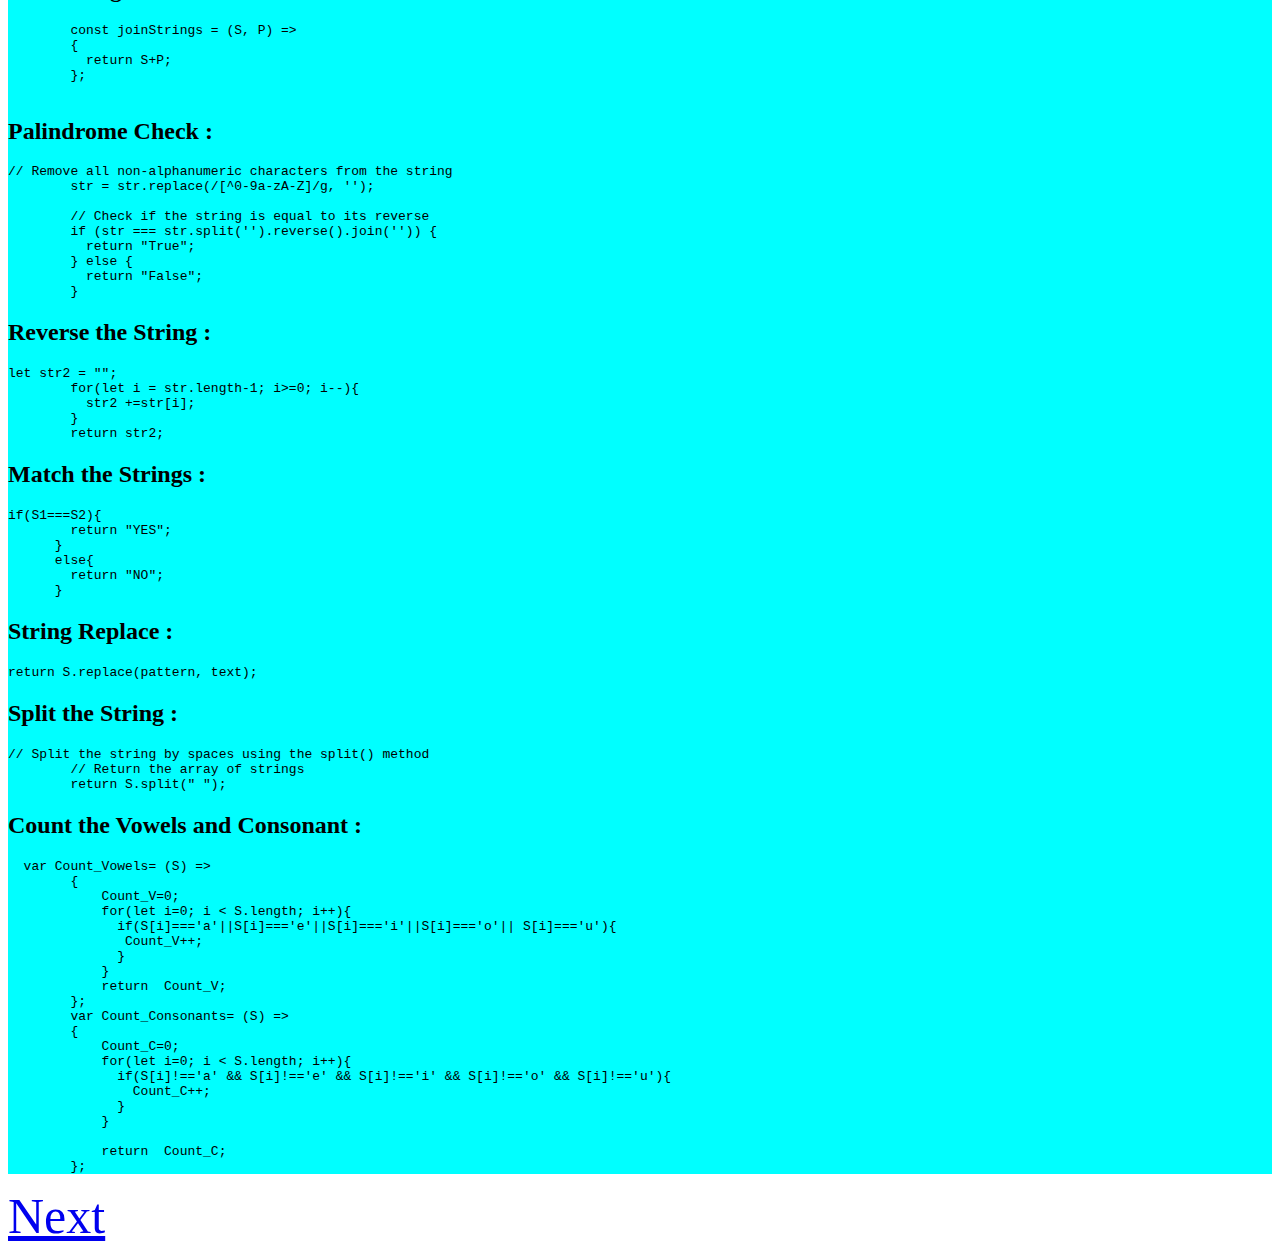
<file: Strings.html>
<!DOCTYPE html>
<html lang="en">
<head>
    <title>Strings</title>
    <style>
        .handson{
        background-color: aqua;
    }
    a{
        font-size: 50px;
    }
    </style>
</head>
<body>
    <div class="handson">
      <h1>Strings :</h1>
    <h2>Count Characters :</h2>
    <pre>const countCharacters = (S) => 
            {
              let aCount = 0;
              let dCount = 0;
              for (let i = 0; i < S.length; i++) {
                if (S[i] === "A") {
                    aCount++;
                      } else if (S[i] === "D") {
                    dCount++;
                      }
                    }
              return [aCount, dCount];
                      };</pre>
                      
    <h2>Count the Heads :</h2>
    <pre>var Count_Occ = (s) => 
            {
              let count = {};
                for (let i = 0; i < s.length; i++) {
                  let char = s.charAt(i);
                    if (count[char]) {
                count[char]++;
                    } else {
                count[char] = 1;
                    }
                   }
             let result = "";
                let keys = Object.keys(count).sort();
                 for (let i = 0; i < keys.length; i++) {
                   if (count[keys[i]] > 1) {
                     result += keys[i] + count[keys[i]];
                 }
              }
              return result;
                     };</pre>

    <h2>Count the Vowels :</h2>
    <pre>var Count_Vowels= (S) => 
        {
          let count = 0;
            for(let i=0; i < S.length; i++){
              if(S[i]==='a' || S[i]==='e' || S[i]==='i' || S[i]==='o' || S[i]==='u'){
                count++;
                  }
                  }
          return count;    
        };
         </pre>

    <h2>Concatenate the Strings :</h2>
    <pre>var Concatenate_Strings = (S1, S2) => 
        {
          return S1.concat('', S2);    
        };</pre>

    <h2>Find Length :</h2>
    <pre>const findLength = (S) => 
        {
          return S.length;  
        };</pre>

    <h2>Find the Winner :</h2>
    <pre>        var Game_Winner = (S) => 
        {
          let adityaWins = 0;
            let danishWins = 0;
            
            for(let i = 0; i < S.length; i++) {
                if(S[i] === 'A') {
                    adityaWins++;
                } else {
                    danishWins++;
                }
            }
            
            if(adityaWins > danishWins) {
                return 'Aditya';
            } else if(danishWins > adityaWins) {
                return 'Danish';
            } else {
                return 'Draw';
            }
        }</pre>

    <h2>Join Strings :</h2>
    <pre>
        const joinStrings = (S, P) => 
        {
          return S+P;  
        };
         </pre>

    <h2>Palindrome Check :</h2>
    <pre>// Remove all non-alphanumeric characters from the string
        str = str.replace(/[^0-9a-zA-Z]/g, '');
      
        // Check if the string is equal to its reverse
        if (str === str.split('').reverse().join('')) {
          return "True";
        } else {
          return "False";
        }</pre>

    <h2>Reverse the String : </h2>
    <pre>let str2 = "";
        for(let i = str.length-1; i>=0; i--){
          str2 +=str[i];
        }
        return str2;</pre>

    <h2>Match the Strings :</h2>
    <pre>if(S1===S2){
        return "YES";
      }
      else{
        return "NO";
      }</pre>
    
    <h2>String Replace :</h2>
    <pre>return S.replace(pattern, text);</pre>

    <h2>Split the String : </h2>
    <pre>// Split the string by spaces using the split() method
        // Return the array of strings
        return S.split(" ");  </pre>

    <h2>Count the Vowels and Consonant :</h2>
    <pre>  var Count_Vowels= (S) => 
        {
            Count_V=0;
            for(let i=0; i < S.length; i++){
              if(S[i]==='a'||S[i]==='e'||S[i]==='i'||S[i]==='o'|| S[i]==='u'){
               Count_V++;
              }
            }
            return  Count_V;
        };
        var Count_Consonants= (S) => 
        {
            Count_C=0;
            for(let i=0; i < S.length; i++){
              if(S[i]!=='a' && S[i]!=='e' && S[i]!=='i' && S[i]!=='o' && S[i]!=='u'){
                Count_C++;
              }
            }
            
            return  Count_C;
        };</pre>
      </div>
      <a href="Ps.html">Next</a>
    
</body>
</html>
</file>
<file: style.css>
body{
    margin: 10px;
    padding: 0px;
    background-color: rgb(125, 240, 240);
    color: red;
}

.head{
    border: 2px solid green;
    display: flex;
    position: absolute;
    justify-content: space-evenly;
    align-items: center;
    align-content: space-between;
    padding: 10px;
    left: 10px;
    margin: 20px;
    width: 1250px;
    height: 1000px;
}
.head h2{
    border: 2px solid red; 
    color: red;
    background-color: rgb(30, 255, 0); 
    width: 150px;
    height: 100px;
    padding: 20px;
    text-align: center;
}
.h1{
    position: absolute;
    top: 100px;
    left: 100px;
}

.h2{
    position: absolute;
    top: 100px;
    left: 400px;
}
.h3{
    position: absolute;
    top: 100px;
    left: 700px;
}
.h4{
    position: absolute;
    top: 100px;
    left: 1000px;
}
.h5{
    position: absolute;
    top: 400px;
    left: 100px;
}
.h6{
    position: absolute;
    top: 400px;
    left: 400px;
}
.h7{
    position: absolute;
    top: 400px;
    left: 700px;
}
.h8{
    position: absolute;
    top: 400px;
    left: 1000px;
}

/* Handson*/
.h9{
    position: absolute;
    top: 700px;
    left: 100px;
}

.h10{
    position: absolute;
    top: 700px;
    left: 400px;
}
</file>
